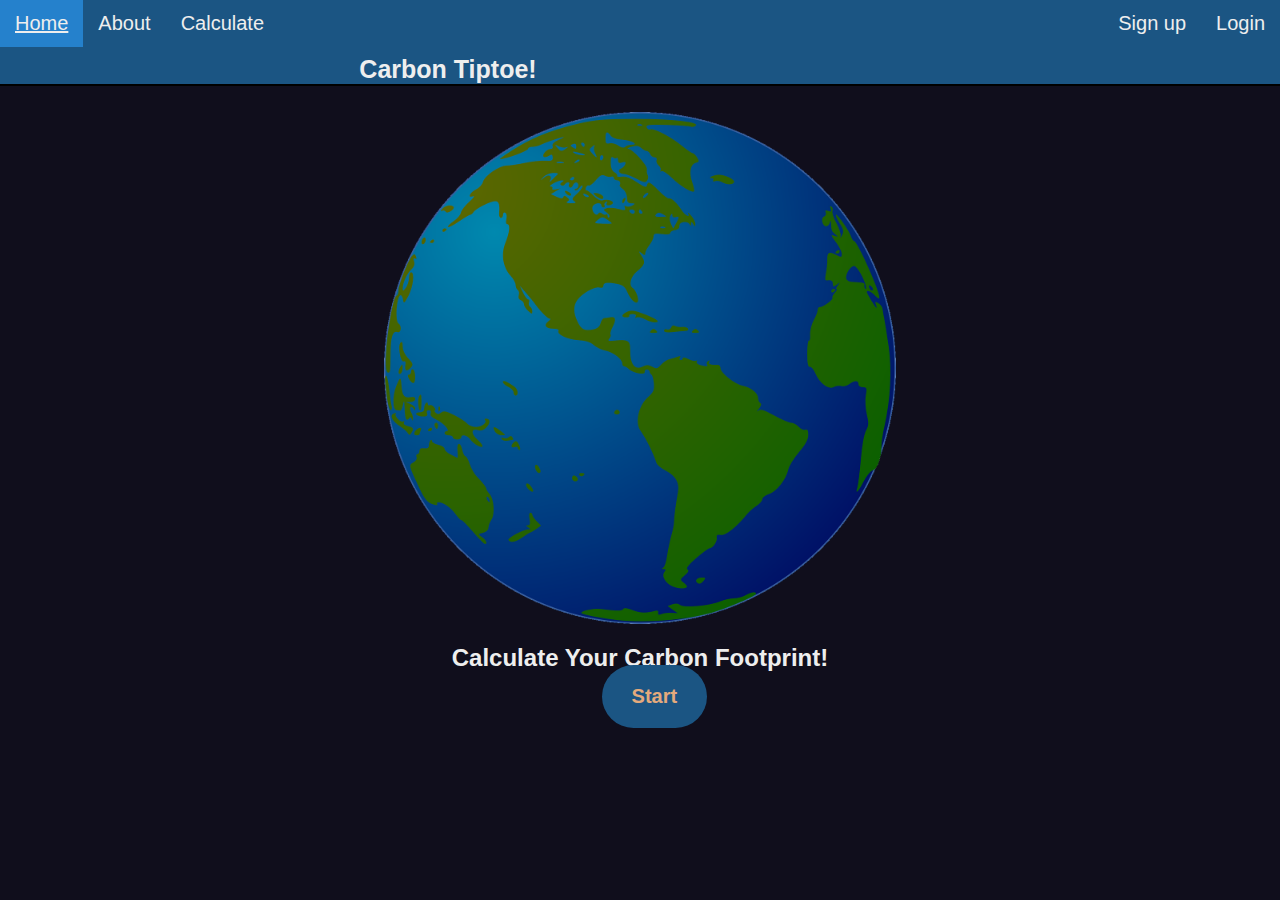
<file: index.html>
<!DOCTYPE html>
<html>
<head>
  <meta charset="UTF-8">

  <title>Index</title>
  <link href="index.css" rel="stylesheet">
  <script defer src="script.js"></script>
</head>
<body>

    <!--Navigation bar-->
    <nav>
        <ul class="custom-color">
            <li><a href="index.html" class="text-color">Home</a></li>
            <li><a href="index.html" class="text-color">About</a></li>
            <li><a href="index.html" class="text-color">Calculate</a></li>
           
            <li class = "nav-register-li text-color">Login</li>
        <div id=’trigger-modal’>
            <li class = "nav-register-li text-color" onclick="openform()">Sign up</li>
        </div>      
            <h3 id="company" class="text-color">Carbon Tiptoe!</h3>    
        </ul>    
    </nav>

    <div class = "main">

    <!-- Sourced from https://pixabay.com/vectors/earth-world-globe-map-planet-23546/ -->
    <img alt="Our special planet Earth" src="earth.png" >
        <h2 class = "footprint text-color">
                Calculate Your Carbon Footprint!            
        <h2>
        <button class = "btn custom-color">Start</button>
    </div>


    <!--Registeration form -->
    <div class="form" id="ct-form">

        <form>
        <div class="form-header custom-color">
        <div class="title">Registration form</div>
        <button onclick="closeform()" class="close-button text-color">&times;</button>
        </div>

        <div class="form-body">

            <div class="form-body-text">
      
                <div id="userDetails">
                    <div class="full-name">
                    <div class="name-field">
                        <h4 class="name">Name:</h4>
                        <input type="text" class="first" >
                        <input type="text" class="last " >
                    </div>

                    <div class="separate">
                        <h6 class="first_name under" >First-Name</h6>
                        <h6 class="last_name under">Last_name</h6>
                    </div>
                    </div>

                    <div class="user">
                        <h4>Username:</h4>
                        <input type="text" class="username space" >
                    </div>

                    <div class="pass">
                        <h4 >Password:</h4>
                        <input type="text" class="password space">
                    </div>
                </div>

                <div id="addresses">
                    <div class="field">
                        <h4 >Home Address:</h4>
                        <input type="text" class="home-address space">
                    </div>

                    <div class="field">
                        <h4 >Work Address:</h4>
                        <input type="text" class="work-address space">
                    </div>
            
                </div>


                <div id="contacts">
                    <div class="field">
                        <h4 >Mobile Number:</h4>
                        <input type="text" class="number space">
                    </div>

                    <div class="field">
                        <h4>Email:</h4>
                        <input type="text"  class="email space">
                    </div>
                </div>


                <div class="submit-button">
                    <button class = "submit custom-color">Sign up</button>
                </div>

            </div>
        </div>

        </form>

    </div>

  <div id="overlay"></div>
</body>
</html>
</file>
<file: index.css>
/* 
#1B5583;  Color required
#E4AA7C;  complimentary 
*/
* {
  margin: 0;
  padding: 0;
  color:#000;
  box-sizing: border-box;
  list-style: none;
  text-decoration: none;
  font-family: Arial, Helvetica, sans-serif;
}

.custom-color{
  background-color: #1B5583;
}

.text-color{
  color: #eeeeee;
}


/*navigation bar css*/

ul {
  list-style-type: none;
  margin: 0px;
  padding: 0px;
  overflow: hidden;
  border-bottom: 2px solid #000000;
}

#company{
  position: relative;
  display: inline-block;
  margin-top: 8px;
  width: 70%;
  font-size: 25px;
  text-align: center;
  font-weight: bold;
}

li.nav-register-li{
  float:right;
  display: inline-block;
  text-align: center;
  font-size: 20px;
  padding: 12px 15px;
}
li.nav-register-li:hover {
  background-color: #2581cc;
  cursor: pointer;
  text-decoration: underline solid #eeeeee;
}

#trigger-model{
  float:right;
  display: inline-block;
  text-align: center;
  font-size: 20px;
  padding: 12px 15px;
}

#trigger-model:hover {
  background-color: #2581cc;
  cursor: pointer;
  text-decoration: underline solid #eeeeee;
}
li a{
  float:left;
  display: inline-block;
  text-align: center;
  font-size: 20px;
  padding: 12px 15px;

}

li a:hover {
  background-color: #2581cc;
  text-decoration: underline solid #eeeeee;
}



/*Main body css*/
body{
  background-color: #040211f3;
}

.main{
  position: relative;
  width: 100%;
}

.main .footprint{
  position:absolute;
  width: 100%;
  display: flex;
  justify-content: center;
  align-items: center;
  padding: 20px;


}
.main .btn{
  position: absolute;
  left: 47%;
  top: 108%;

  border: none;
  color: #E4AA7C;
  padding: 20px 30px;
  cursor: pointer;
  border-radius: 50px;
  font-size: 20px;
  font-weight: bold;

}

.main .btn:hover{
  background-color: #2581cc;
  cursor: pointer;
}


.main img{
  width: 40%;
  display: block;
  margin-left: auto;
  margin-right: auto;
  margin-top: 2%;
  color:#eeeeee;
  font-size: 16px;
}



/*CSS for form / Sign up modal*/
.form {
  position: fixed;
  top: 50%;
  left: 50%;
  height: 700px;
  transform: translate(-50%, -50%) scale(0);
  transition: 15ms ease-in-out;
  border: 2px solid black;
  border-radius: 15px;
  z-index: 10;
  background-color: rgba(0, 183, 255, 0.4);
  width: 35%;

}

.form.active {
  transform: translate(-50%, -50%) scale(1);
}
 
.form-header {
  padding: 30px 20px;
  display: flex;
  justify-content: space-between;
  border-bottom: 2px solid black;
  border-top-left-radius: 15px;
  border-top-right-radius: 15px;
}

.form-header .title {
  font-size: 30px;
  font-weight: bold;
  color: #eeeeee;
  padding-left: 25%;
}

#userDetails{
  padding: 10px 20px;
}

.name-field{
  display: inline-flex;
  justify-content: space-between;
}

.full-name{
  margin-bottom: 25px;
}

.separate{
  display: inline-flex;
  margin-top: 2px;
}

.user{
  margin-top: 15px;
  display: inline-flex;
}

.username{
  margin-left: 56px;
}

.pass{
  margin-top: 25px;
  display: inline-flex;
}
.password{
  margin-left: 60px;
  
}

.first_name{
  margin-right: 150px;
  margin-left: 162px;
}

.under{
  font-size: 16px;
}

.first{
  margin-right: 35px;
  margin-left: 100px;
}


#addresses{
  margin-top:25px;
}

.home-address{
  margin-left: 15px;
}

.work-address{
  margin-left: 20px;

}


#contacts{
  margin-top: 25px;
}
.number{
  margin-left: 10px;
}


.email{
  margin-left: 100px;
}


.field{
  display: inline-flex;
  margin: 17px 20px;
}


.space{
  padding-right: 235px;
}


.form-header .close-button {
  cursor: pointer;
  border: none;
  outline: none;
  background: none;
  font-size: 40px;
  font-weight: bold;
}


.close-button:hover {
  color:#E4AA7C;
}


.form-body {
  padding: 30px 10px;

}

h4{
  font-size: 20px;
  color: #eeeeee;
}

h6{
  color: #eeeeee;

}

.submit-button{
  margin-left: 40%;
  margin-top: 20px;
  
}

.submit{
  border: none;
  border-radius: 50px;
  color: #E4AA7C;
  padding: 15px 25px;
  font-weight: bold;
  font-size: 18px;

}

.submit:hover{
  background-color: #2581cc;
  cursor: pointer;
  border-radius: 15px;
}

input{
  font-size: 16px;
}


#overlay {
  position: fixed;
  opacity: 0;
  transition: 200ms ease-in-out;
  top: 0;
  left: 0;
  right: 0;
  bottom: 0;
  background-color: rgba(0, 0, 0, .8);
  pointer-events: none;
}

#overlay.active {
  opacity: 1;
  pointer-events: all;
}
</file>
